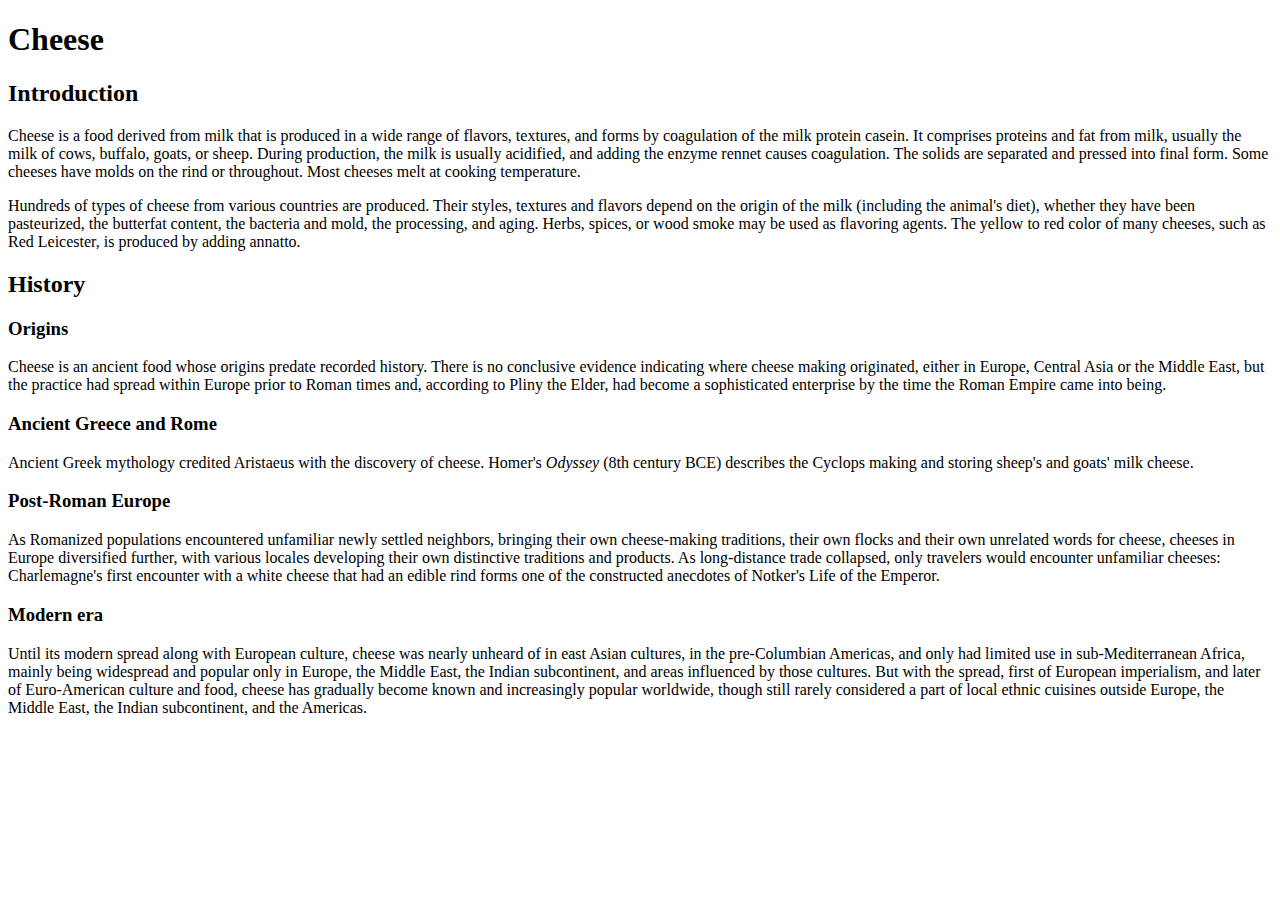
<file: exercise2sample1.html>
<!doctype html>
<html>

<head>
  <meta charset="UTF-8">
  <title>Exercise 2 Example 1</title>

</head>

<body>
  <main>
    <header>
      <h1>Cheese</h1>
      <h2>Introduction</h2>
    </header>
    <p>Cheese is a food derived from milk that is produced in a wide range of flavors, textures, and forms by coagulation of the milk protein casein. It comprises proteins and fat from milk, usually the milk of cows, buffalo, goats, or sheep. During
      production, the milk is usually acidified, and adding the enzyme rennet causes coagulation. The solids are separated and pressed into final form. Some cheeses have molds on the rind or throughout. Most cheeses melt at cooking temperature.</p>
    <p>Hundreds of types of cheese from various countries are produced. Their styles, textures and flavors depend on the origin of the milk (including the animal's diet), whether they have been pasteurized, the butterfat content, the bacteria and
      mold, the processing, and aging. Herbs, spices, or wood smoke may be used as flavoring agents. The yellow to red color of many cheeses, such as Red Leicester, is produced by adding annatto.</p>
    <h2>History</h2>
    <h3> Origins </h3>
    <p>Cheese is an ancient food whose origins predate recorded history. There is no conclusive evidence indicating where cheese making originated, either in Europe, Central Asia or the Middle East, but the practice had spread within Europe prior
      to Roman times and, according to Pliny the Elder, had become a sophisticated enterprise by the time the Roman Empire came into being.
    </p>
    <h3> Ancient Greece and Rome </h3>
    <p>Ancient Greek mythology credited Aristaeus with the discovery of cheese. Homer's <em>Odyssey</em> (8th century BCE) describes the Cyclops making and storing sheep's and goats' milk cheese.</p>
    <h3> Post-Roman Europe </h3>
    <p>As Romanized populations encountered unfamiliar newly settled neighbors, bringing their own cheese-making traditions, their own flocks and their own unrelated words for cheese, cheeses in Europe diversified further, with various locales
      developing their own distinctive traditions and products. As long-distance trade collapsed, only travelers would encounter unfamiliar cheeses: Charlemagne's first encounter with a white cheese that had an edible rind forms one of the
      constructed anecdotes of Notker's Life of the Emperor.</p>
    <h3>Modern era</h3>
    <p>Until its modern spread along with European culture, cheese was nearly unheard of in east Asian cultures, in the pre-Columbian Americas, and only had limited use in sub-Mediterranean Africa, mainly being widespread and popular only in Europe,
      the Middle East, the Indian subcontinent, and areas influenced by those cultures. But with the spread, first of European imperialism, and later of Euro-American culture and food, cheese has gradually become known and increasingly popular
      worldwide, though still rarely considered a part of local ethnic cuisines outside Europe, the Middle East, the Indian subcontinent, and the Americas.</p>

  </main>
</body>

</html>
</file>
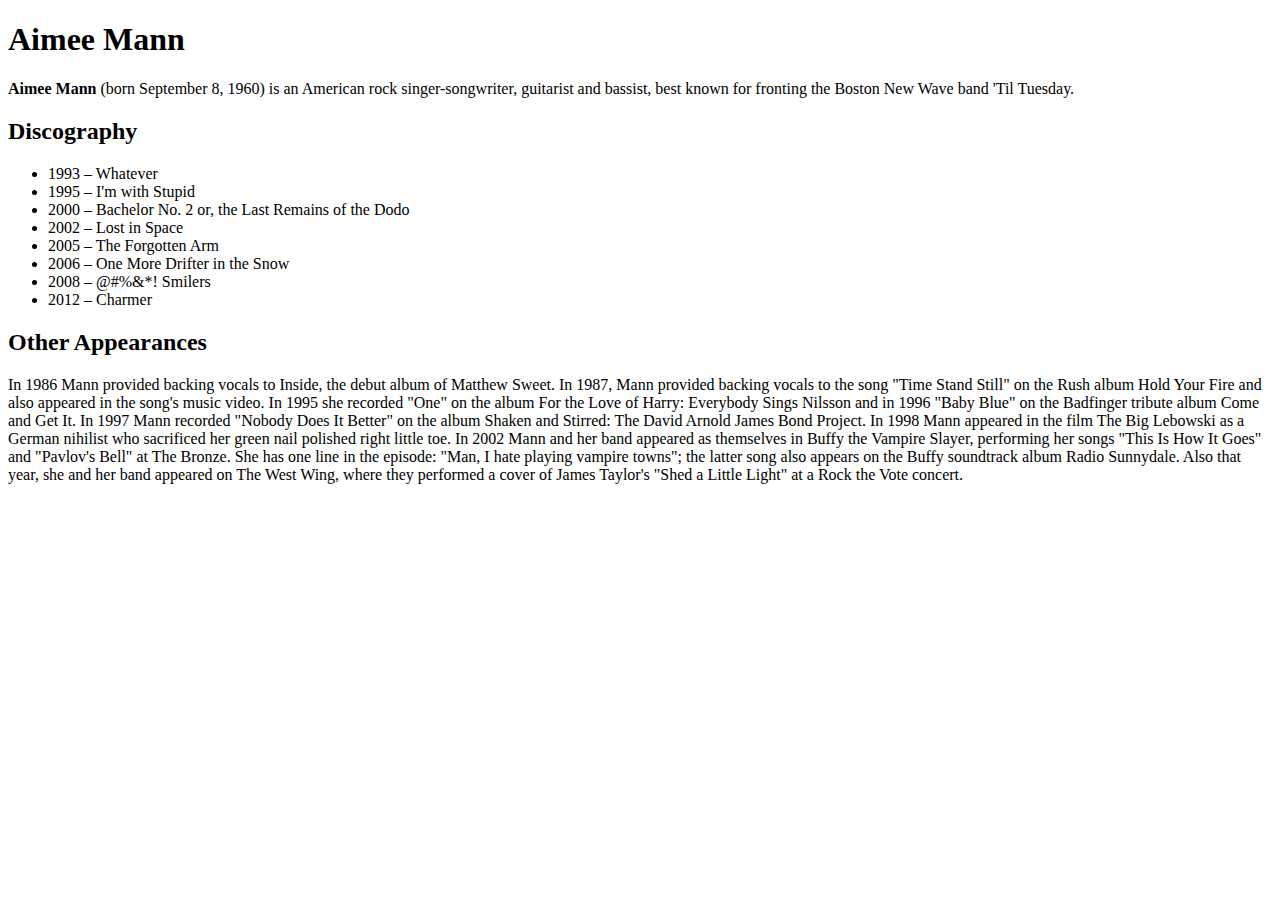
<file: exercise2sample2.html>
<!doctype html>
<html>

<head>
  <meta charset="UTF-8">
  <title>Exercise 2 Example 2</title>

</head>

<body>
  <main>
    <header>
      <h1>Aimee Mann</h1>
    </header>
    <p><strong>Aimee Mann</strong> (born September 8, 1960) is an American rock singer-songwriter, guitarist and bassist, best known for fronting the Boston New Wave band 'Til Tuesday.
    </p>
    <h2>Discography</h2>
    <ul>
      <li>1993 – Whatever</li>
      <li>1995 – I'm with Stupid</li>
      <li>2000 – Bachelor No. 2 or, the Last Remains of the Dodo</li>
      <li>2002 – Lost in Space</li>
      <li>2005 – The Forgotten Arm</li>
      <li>2006 – One More Drifter in the Snow</li>
      <li>2008 – @#%&*! Smilers</li>
      <li>2012 – Charmer</li>
    </ul>

    <h2>Other Appearances</h2>
    <p>In 1986 Mann provided backing vocals to Inside, the debut album of Matthew Sweet. In 1987, Mann provided backing vocals to the song "Time Stand Still" on the Rush album Hold Your Fire and also appeared in the song's music video. In 1995 she
      recorded "One" on the album For the Love of Harry: Everybody Sings Nilsson and in 1996 "Baby Blue" on the Badfinger tribute album Come and Get It. In 1997 Mann recorded "Nobody Does It Better" on the album Shaken and Stirred: The David Arnold
      James Bond Project. In 1998 Mann appeared in the film The Big Lebowski as a German nihilist who sacrificed her green nail polished right little toe. In 2002 Mann and her band appeared as themselves in Buffy the Vampire Slayer, performing her
      songs "This Is How It Goes" and "Pavlov's Bell" at The Bronze. She has one line in the episode: "Man, I hate playing vampire towns"; the latter song also appears on the Buffy soundtrack album Radio Sunnydale. Also that year, she and her band
      appeared on The West Wing, where they performed a cover of James Taylor's "Shed a Little Light" at a Rock the Vote concert.
    </p>

  </main>
</body>

</html>
</file>
